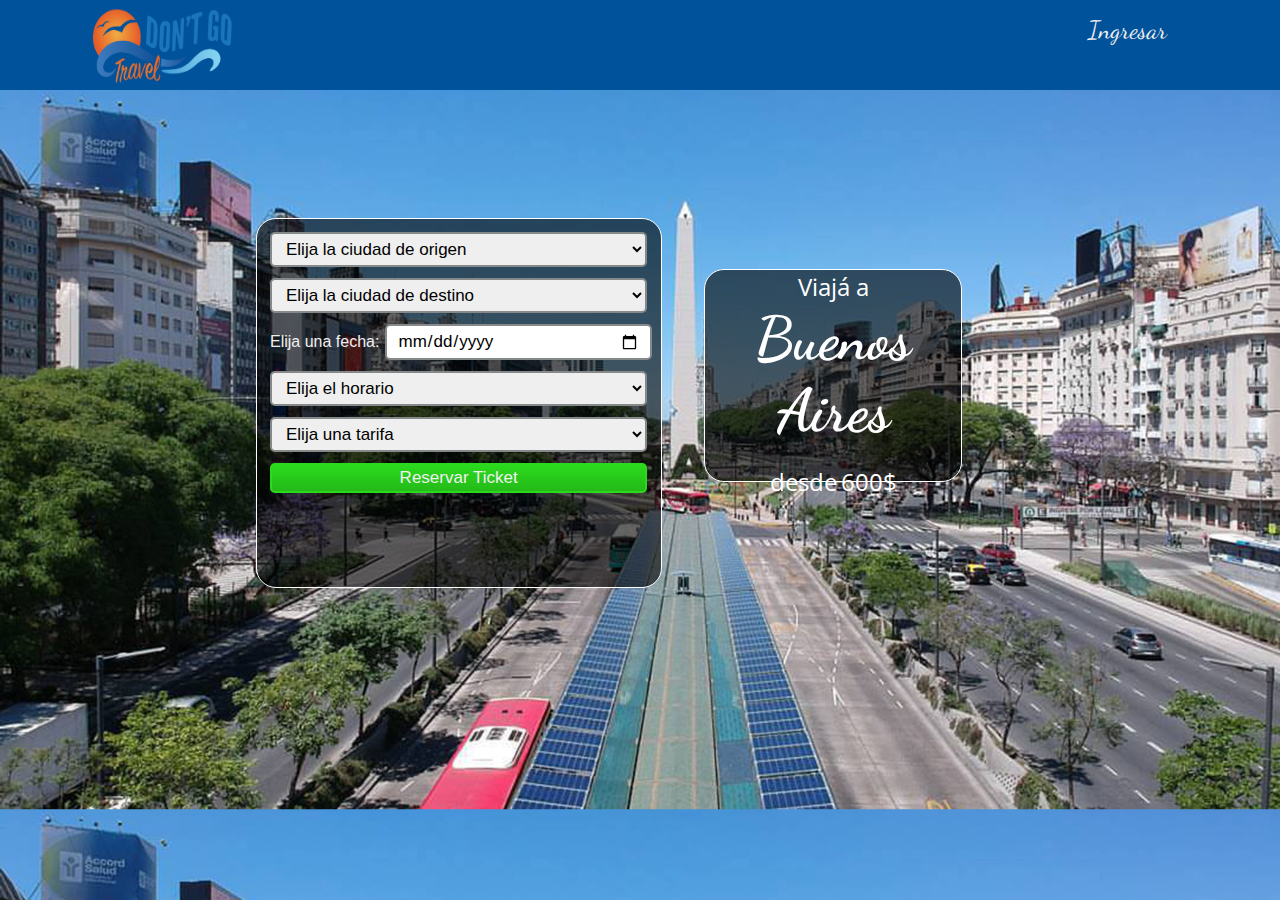
<file: HTML/index.html>
<!DOCTYPE html>
<html>
<head>
	<title>Dont Go Travel</title>
	<meta charset="utf-8">
	<link rel="shortcut icon" href="../img/logo.png">
	<link rel="stylesheet" type="text/css" href="../CSS/contenedores.css">
	<link rel="stylesheet" type="text/css" href="../CSS/index.css">
	<link rel="stylesheet" type="text/css" href="../CSS/imagenes.css">
	<link rel="stylesheet" type="text/css" href="../CSS/inputs.css">
	<link rel="stylesheet" type="text/css" href="../CSS/botones.css">
	<link rel="stylesheet" type="text/css" href="../CSS/animate.css">
	<link href="https://fonts.googleapis.com/css?family=Dancing+Script" rel="stylesheet"> 
	<link href="https://fonts.googleapis.com/css?family=Open+Sans:300" rel="stylesheet"> 
	<script type="text/javascript" src="../JS/index.js"></script>
	<script type="text/javascript" src="../JS/pub.js"></script>
	<script type="text/javascript" src="../JS/compra.js"></script>
	<script type="text/javascript" src="../JS/ingreso.js"></script>
	<script type="text/javascript" src="../JS/registro.js"></script>
</head>
<body onload="publicidad();">
	<header>
		<nav>
			<div id="navegacion">
				<div id="div_logo">
					<img class="MainLogo" src="../img/logo.png">
				</div>
				<div id="div_login">
					<label id="lbl_login" onclick="ingresar();">Ingresar</label>
				</div>
			</div>
		</nav>
	</header>
	<section id="section">
		<article id="artIngreso">
			<div id="contenedor_ingresar" class="Contenedor animated">
				<div id="contenedor_login" class="animated ventana">
				<form>
					<table id="tbl">
						<tr>
							<td>
								<label class="lbl">Nombre de Usuario</label>
								<input type="button" id="btnCerrarIngreso" value="X" onclick="cerrarIngreso();">
							</td>
						</tr>
						<tr>
							<td>
								<input type="text" id="txtUsuario" name="" class="Txt" placeholder="Ingrese su nombre de usuario">
							</td>
						</tr>
						<tr>
							<td>
								<label class="lbl">Contraseña</label>
							</td>
						</tr>
						<tr>
							<td>
								<input type="password" id="txtContrasenna" name="" class="Txt" placeholder="Ingrese su contraseña">
							</td>
						</tr>
						<tr>
							<td>
							<br>
								<input type="button" name="btnIngresar" id="btnIngresar" value="Ingresar" class="Boton" onclick="AjaxIngreso();">
							</td>
						</tr>
						<tr>
							<td id="filaCuenta">
							<br>
								<label class="lbl" id="lbl_cuenta">Todavia no tenés cuenta? Unite, es gratis!</label>
								<div id="lblError"></div>
							</td>
						</tr>
						<tr>
							<td>
								<br>
								<input type="button" value="Crear Cuenta" class="Boton" id="btnMenuCrearCuenta" onclick="menuCrearCuenta();">
							</td>
						</tr>
					</table>
				</form>
				</div>
				<div id="contenedor_crearCuenta" class="animated ventana">
					<div id="contenedor_ayuda" class="animated">
						<label class="lbl">El programa de pasajeros frecuentes le permite sumar kilometros por cada viaje que realice. Esos kilometros pueden ser utilizados para volver a viajar!</label>
					</div>
					<form>
						<table>
							<tr>
								<td>
									<label class="lbl">Nombres</label>
								</td>
								<td>
									<input type="text" name="txtNombre" class="Txt" onkeyup="vacio('Nombre');">
								</td>
							</tr>
							<tr>
								<td>
									<label class="lbl">Apellidos</label>
								</td>
								<td>
									<input type="text" name="txtApellido" class="Txt" onkeyup="Apellido">
								</td>
							</tr>
							<tr>
								<td>
									<label class="lbl" id="lblDNI">DNI</label>
								</td>
								<td>
									<input type="number" name="txtDNI" id="txtDNI" class="Txt" minlength="8" maxlength="8" onkeyup="AjaxRegistro('DNI')">
								</td>
							</tr>
							<tr>
								<td>
									<label class="lbl">Teléfono</label>
								</td>
								<td>
									<input type="number" name="txtTelefono" class="Txt" onkeyup="Telefono">
								</td>
							</tr>
							<tr>
								<td>
									<label class="lbl" id="lblMail">Mail</label>
								</td>
								<td>
									<input type="email" name="txtMail" id="txtMail" class="Txt" onkeyup="AjaxRegistro('Mail')">
								</td>
							</tr>
							<tr>
								<td>
									<label class="lbl">Pasajero frecuente?</label>
								</td>
								<td>
									<select class="Txt" id="slctPasajero" onchange="Pasajero">
										<option value="1">Si</option>
										<option value="2">No</option>
									</select>
									<label class="lbl" id="lblAyuda" onmouseenter="mostrarAyuda(1);" onmouseleave="esconderAyuda(1);"><b>?</b></label>
								</td>
							</tr>
							<tr>
								<td>
									<label class="lbl" id="lblnombre_usuario">Nickname</label>
								</td>
								<td>
									<input type="text" name="txtnombre_usuario" id="txtnombre_usuario" class="Txt" onkeyup="AjaxRegistro('nombre_usuario')">
								</td>
							</tr>
							<tr>
								<td>
									<label class="lbl">Contraseña</label>
								</td>
								<td>
									<input type="password" name="txtPassword" class="Txt" onkeyup="Password">
								</td>
							</tr>
							<tr>
								<td>
									<input type="button" id="btnVolver" value="Volver" class="Boton" onclick="volver();">
								</td>
								<td>
									<input type="button" id="btnCrear" value="Crear" class="Boton">
								</td>
							</tr>
							<tr>
								<td>
									<label class="lbl" id="lblErrorRegistro"></label>
								</td>
							</tr>
						</table>
					</form>
				</div>
			</div>
		</article>
		<article id="artCompra">
			<div id="contenedor_cuerpo">
				<div id="contenedor_compra" class="Contenedor">
					<form>
						<table id="tblCompra">
							<tr class="trCompra">
								<td colspan="2">
									<select name="slctOrigen" id="slctOrigen" class="Txt" onchange="opcionesTicket(this.value); verificarOpciones();">
										<option value="0">Elija la ciudad de origen</option>
										<option value="1">Buenos Aires</option>
										<option value="2">Rosario</option>
										<option value="3">Córdoba</option>
										<option value="4">Mar Del Plata</option>
										<option value="5">Rio Cuarto</option>
									</select>
								</td>
							</tr>
							<tr class="trCompra">
								<td colspan="2" class="pad">
									<select name="slctDestino" id="slctDestino" class="Txt" onchange="verificarOpciones();">
										<option value="0">Elija la ciudad de destino</option>
									</select>
								</td>
							</tr>
							<tr class="trCompra">
								<td class="tdCompra pad" id="tdFecha">
									<label class="lbl">Elija una fecha:</label>
								</td>
								<td class="tdCompra pad">
									<input type="date" name="fecha" id="fecha" class="Txt">
								</td>
							</tr>
							<tr>
								<td class="pad" colspan="2">
									<select name="slctHora" id="slctHora" class="Txt">
										<option value="0">Elija el horario</option>
									</select>
								</td>
							</tr>
							<tr>
								<td colspan="2" class="pad">
									<select name="slctTarifa" id="slctTarifa" class="Txt">
										<option value="0">Elija una tarifa</option>
									</select>
								</td>
							</tr>
							<tr>
								<td class="pad" colspan="2">
									<input type="button" name="btnReservarTicket" id="btnReservarTicket" value="Reservar Ticket" class="Boton">
								</td>
							</tr>
						</table>
					</form>
				</div>
				<div id="contenedor_pub">
					<label class="tag">Viajá a</label><br>
					<h3 id="lblDestino">Buenos Aires</h3><br>
					<label class="tag">desde</label>
					<label id="lblPrecio" class="tag">600$</label>
				</div>
			</div>
		</article>
	</section>
	<footer>
		
	</footer>
</body>
</html>
</file>
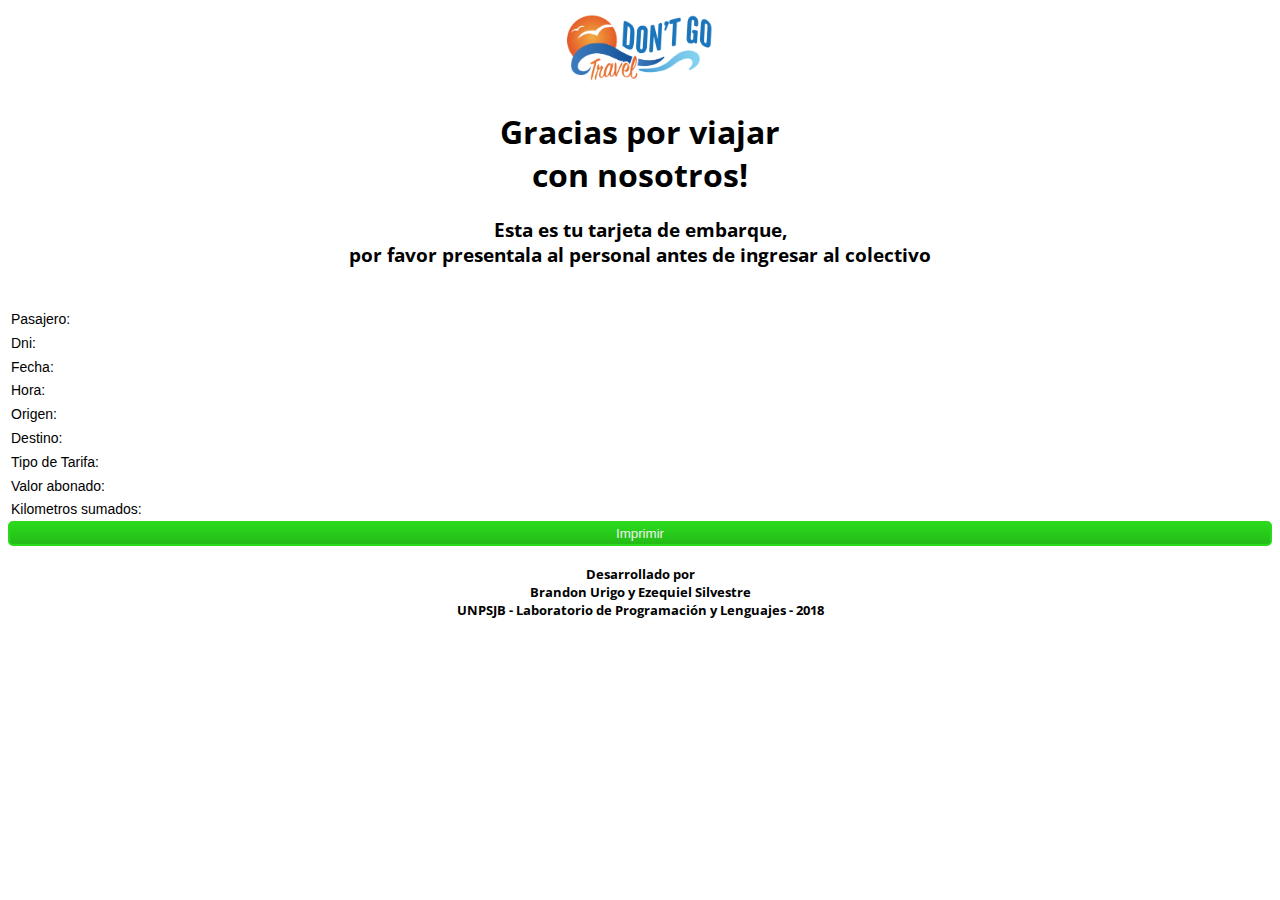
<file: HTML/ticket.html>
<!DOCTYPE html>
<html>
<head>
	<title>Dont Go Travel - Ticket </title>
	<meta charset="utf-8">
	<link rel="stylesheet" type="text/css" href="../CSS/ticket.css">
	<link href="https://fonts.googleapis.com/css?family=Open+Sans:300" rel="stylesheet">
	<link rel="stylesheet" type="text/css" href="../CSS/botones.css">
	<script type="text/javascript" src="../JS/ticket.js"></script>
</head>
<body>
	<header>
		<img src="../img/logo.png" id="logo">
		<h1>Gracias por viajar<br>con nosotros!</h1>
		<h3>Esta es tu tarjeta de embarque, <br> por favor presentala al personal antes de ingresar al colectivo</h3>
	</header>
	<section>
		<article>
			<table>
				<tr>
					<td>
						<label>Pasajero:</label>
					</td>
					<td>
						<label id="lblPasajero"></label>
					</td>
				</tr>
				<tr>
					<td>
						<label>Dni:</label>
					</td>
					<td>
						<label id="lblDni"></label>
					</td>
				</tr>
				<tr>
					<td>
						<label>Fecha:</label>
					</td>
					<td>
						<label id="lblFecha"></label>
					</td>
				</tr>
				<tr>
					<td>
						<label>Hora:</label>
					</td>
					<td>
						<label id="lblHora"></label>
					</td>
				</tr>
				<tr>
					<td>
						<label>Origen:</label>
					</td>
					<td>
						<label id="lblOrigen"></label>
					</td>
				</tr>
				<tr>
					<td>
						<label>Destino:</label>
					</td>
					<td>
						<label id="lblDestino"></label>
					</td>
				</tr>
				<tr>
					<td>
						<label>Tipo de Tarifa:</label>
					</td>
					<td>
						<label id="lblTarifa"></label>
					</td>
				</tr>
				<tr>
					<td>
						<label>Valor abonado:</label>
					</td>
					<td>
						<label id="lblValor"></label>
					</td>
				</tr>
				<tr>
					<td>
						<label>Kilometros sumados:</label>
					</td>
					<td>
						<label id="lblKilometros"></label>
					</td>
				</tr>
			</table>
		</article>
		<article>
			<input type="button" id="btnImprimir" value="Imprimir" onclick="imprimir();" class="Boton">
		</article>
	</section>
	<footer>
		<h4>Desarrollado por<br>Brandon Urigo y Ezequiel Silvestre<br>UNPSJB - Laboratorio de Programación y Lenguajes - 2018</h4>
	</footer>
</body>
</html>
</file>
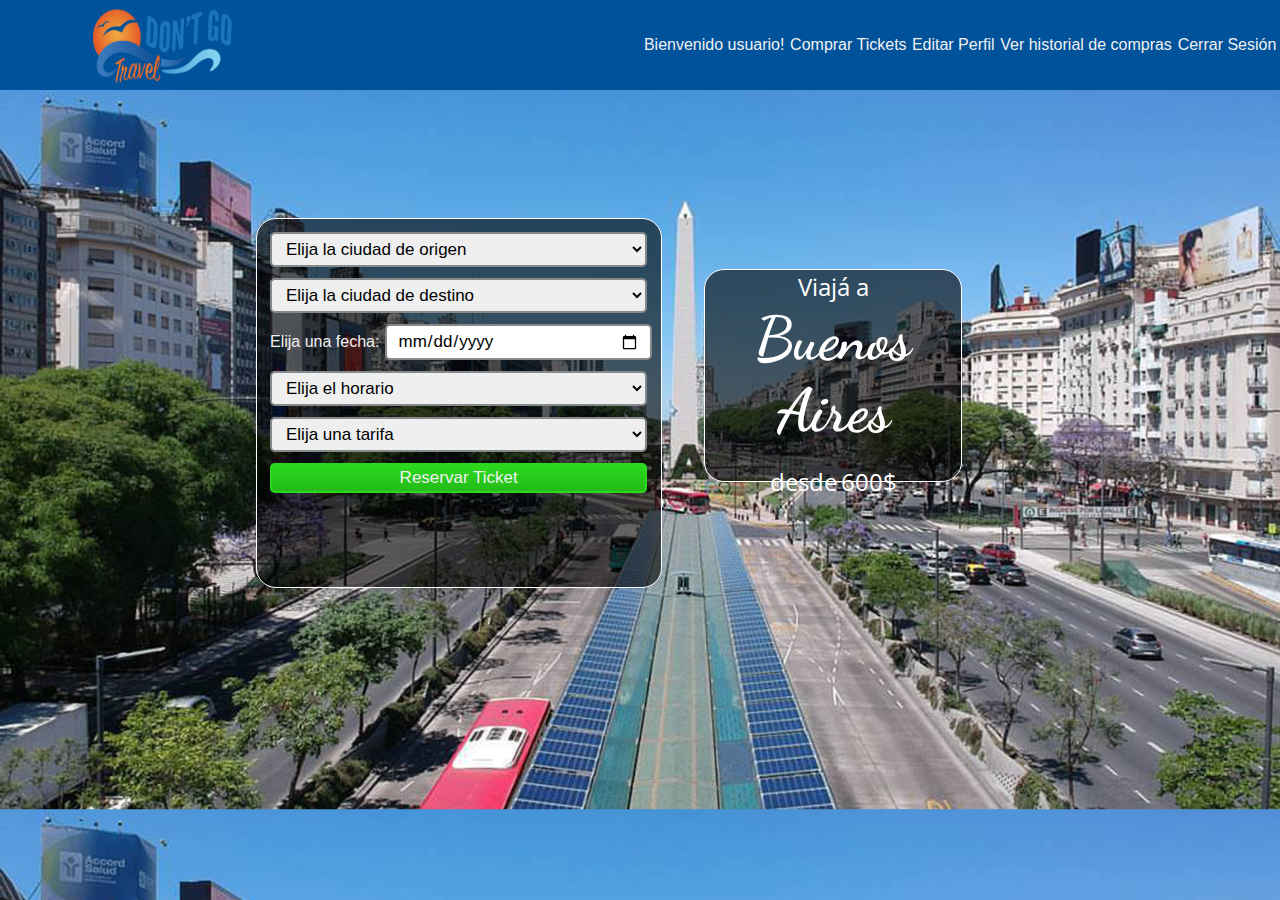
<file: HTML/user.html>
<!DOCTYPE html>
<html>
<head>
	<title>Dont Go Travel - Bienvenido!</title>
	<meta charset="utf-8">
	<link rel="shortcut icon" href="../img/logo.png">
	<link rel="stylesheet" type="text/css" href="../CSS/contenedores.css">
	<link rel="stylesheet" type="text/css" href="../CSS/index.css">
	<link rel="stylesheet" type="text/css" href="../CSS/imagenes.css">
	<link rel="stylesheet" type="text/css" href="../CSS/inputs.css">
	<link rel="stylesheet" type="text/css" href="../CSS/botones.css">
	<link rel="stylesheet" type="text/css" href="../CSS/animate.css">
	<link href="https://fonts.googleapis.com/css?family=Dancing+Script" rel="stylesheet"> 
	<link href="https://fonts.googleapis.com/css?family=Open+Sans:300" rel="stylesheet"> 
	<script type="text/javascript" src="../JS/index.js"></script>
	<script type="text/javascript" src="../JS/pub.js"></script>
	<script type="text/javascript" src="../JS/compra.js"></script>
	<script type="text/javascript" src="../JS/ingreso.js"></script>
	<script type="text/javascript" src="../JS/registro.js"></script>
	<script type="text/javascript" src="../JS/user.js"></script>
</head>
<body onload="publicidad();">
	<header>
		<nav>
			<div id="navegacion">
				<div id="div_logo">
					<img class="MainLogo" src="../img/logo.png">
				</div>
				<div id="div_usuario">
					<table id="tblUsuario">
						<tr>
							<td>
								<label class="lbl">Bienvenido usuario!</label>
							</td>
							<td class="tdUsuario" onclick="comprarTickets();">
								<label class="lbl">Comprar Tickets</label>
							</td>
							<td class="tdUsuario" onclick="editarPerfil();">
								<label class="lbl">Editar Perfil</label>
							</td>
							<td class="tdUsuario" onclick="historialCompras();">
								<label class="lbl">Ver historial de compras</label>
							</td>
							<td class="tdUsuario" onclick="cerrarSesion();">
								<label class="lbl">Cerrar Sesión</label>
							</td>
						</tr>
					</table>
				</div>
			</div>
		</nav>
	</header>
	<section id="section">
		<article id="artCompraUser">
		<div id="contenedor_cuerpo">
				<div id="contenedor_compra" class="Contenedor">
					<form>
						<table id="tblCompra">
							<tr class="trCompra">
								<td colspan="2">
									<select name="slctOrigen" id="slctOrigen" class="Txt" onchange="opcionesTicket(this.value); verificarOpciones();">
										<option value="0">Elija la ciudad de origen</option>
										<option value="1">Buenos Aires</option>
										<option value="2">Rosario</option>
										<option value="3">Córdoba</option>
										<option value="4">Mar Del Plata</option>
										<option value="5">Rio Cuarto</option>
									</select>
								</td>
							</tr>
							<tr class="trCompra">
								<td colspan="2" class="pad">
									<select name="slctDestino" id="slctDestino" class="Txt" onchange="verificarOpciones();">
										<option value="0">Elija la ciudad de destino</option>
									</select>
								</td>
							</tr>
							<tr class="trCompra">
								<td class="tdCompra pad" id="tdFecha">
									<label class="lbl">Elija una fecha:</label>
								</td>
								<td class="tdCompra pad">
									<input type="date" name="fecha" id="fecha" class="Txt">
								</td>
							</tr>
							<tr>
								<td class="pad" colspan="2">
									<select name="slctHora" id="slctHora" class="Txt">
										<option value="0">Elija el horario</option>
									</select>
								</td>
							</tr>
							<tr>
								<td colspan="2" class="pad">
									<select name="slctTarifa" id="slctTarifa" class="Txt">
										<option value="0">Elija una tarifa</option>
									</select>
								</td>
							</tr>
							<tr>
								<td class="pad" colspan="2">
									<input type="button" name="btnReservarTicket" id="btnReservarTicket" value="Reservar Ticket" class="Boton">
								</td>
							</tr>
						</table>
					</form>
				</div>
				<div id="contenedor_pub">
					<label class="tag">Viajá a</label><br>
					<h3 id="lblDestino">Buenos Aires</h3><br>
					<label class="tag">desde</label>
					<label id="lblPrecio" class="tag">600$</label>
				</div>
		</div>
		</article>
		<article id="artPerfil">
				<div id="contenedor_ayudaPerfil" class="animated">
					<label class="lbl">El programa de pasajeros frecuentes le permite sumar kilometros por cada viaje que realice. Esos kilometros pueden ser utilizados para volver a viajar!</label>
				</div>
				<div id="contenedor_editarPerfil">
					<table id="tblEditarPerfil">
						<tr>
							<td>
								<label class="lbl">Nombres</label>
							</td>
							<td>
								<input type="text" name="txtNombrePerfil" class="Txt">
							</td>
						</tr>
						<tr>
							<td>
								<label class="lbl">Apellidos</label>
							</td>
							<td>
								<input type="text" name="txtApellidoPerfil" class="Txt">
							</td>
						</tr>
						<tr>
							<td>
								<label class="lbl">Teléfono</label>
							</td>
							<td>
								<input type="number" name="txtTelefonoPerfil" class="Txt">
							</td>
						</tr>
						<tr>
							<td>
								<label class="lbl" id="lblMailPerfil">Mail</label>
							</td>
							<td>
								<input type="email" name="txtMail" id="txtMailPerfil" class="Txt">
							</td>
						</tr>
						<tr>
							<td>
								<label class="lbl">Pasajero frecuente?</label>
							</td>
							<td>
								<select class="Txt" id="slctPasajeroPerfil" onchange="Pasajero">
									<option value="1">Si</option>
									<option value="2">No</option>
								</select>
								<label class="lbl" id="lblAyudaPerfil" onmouseenter="mostrarAyuda(2);" onmouseleave="esconderAyuda(2);"><b>?</b></label>
							</td>
						</tr>
						<tr>
							<td>
								<label class="lbl">Contraseña</label>
							</td>
							<td>
								<input type="password" name="txtPassword" class="Txt" onkeyup="Password">
							</td>
						</tr>
						<tr>
							<td colspan="2">
								<input type="button" id="btnEditarPerfil" value="Realizar Cambios" class="Boton">
							</td>
						</tr>
					</table>
				</div>
		</article>
		<article id="artHistorial">
			
		</article>
	</section>
	<footer>
		
	</footer>
</body>
</html>
</file>
<file: CSS/contenedores.css>
html, body{
	height: 100%;
	margin: 0px;
}

.Contenedor{
	padding: 10px;
}

.Transparente{
	background-color: rgba(0,0,0,.3);
}
</file>
<file: CSS/index.css>
#navegacion{
	width: 100%;
	height: 10%;
	background-color: rgba(0, 82, 155,1);
	position: absolute;
}

header{
	width: 100%;
	height: 10%;
}

section{
	width: 100%;
	height: 90%;
	background-image: url(../img/ba1.jpeg);
	background-size: 100%;
	position: absolute;
}

article{
	width: 100%;
	height: 100%;
	position: absolute;
}

#div_logo{
	width: 12%;
	height: 100%;
	padding-left: 7%;
	padding-top: .1%;
	padding-bottom: .1%;
	position: absolute;
}

#div_login{
	width: 15%;
	height: 100%;
	float: right;
	padding-top: 1.2%;
}

#lbl_login{
	font-family: 'Dancing Script', cursive;
	font-size: 25px;
	color: rgb(240,240,240);
}

#lbl_login:hover{
	color: rgb(43, 218, 29);
}

#artIngreso{
	visibility: hidden;
}

#contenedor_ingresar{
	background-color: rgba(0,0,0,.6);
	width: 25%;
	height: 55%;
	position: absolute;
	margin-left: 37.5%;
	margin-top: 10%;
	border-radius: 2px;
	visibility: hidden;
}

.lbl{
	font-family: Helvetica;
	color: rgb(240,240,240);
}
.elementoRegistro{
	width: 95%;
	font-size: 17px;
}
.Txt{
	width: 95%;
	font-size: 17px;
}

#tbl{
	width: 100%;
}

.Boton{
	font-size: 17px;
	width: 100%;
}

#filaCuenta{
	text-align: center;
}

#btnCerrarIngreso{
	margin-left: 54.8%;
	background-color: rgba(0,0,0.4);
	color: white;
}

#contenedor_login{
	visibility: hidden;
}

#contenedor_crearCuenta{
	visibility: hidden;
}

.ventana{
	width: 95%;
	height: 95%;
	position: absolute;
}

#btnCrear{
	width: 105%;
}

#slctPasajero{
	width: 95%;
}

#lblAyuda{
	position: absolute;
	margin-left: 8px;
	margin-top: 8px;
}

#lblAyuda:hover, #lblAyudaPerfil:hover{
	color: rgb(43, 218, 29);
}

#contenedor_ayuda{
	position: absolute;
	width: 75%;
	height: 30%;
	border-radius: 6px;
	background-color: rgba(0,0,0,.6);
	margin-left: 105%;
	margin-top: 52%;
	padding: 2.5%;
	visibility: hidden;
	text-align: center;
}

#contenedor_cuerpo{
	width: 100%;
	height: 100%;
	/*background-image: url(../img/ba1.jpeg);
	background-size: 100%;*/
	position: absolute;
}

#contenedor_compra{
	position: absolute;
	background-color: rgba(0,0,0,.6);
	width: 30%;
	height: 43%;
	margin-left: 20%;
	margin-top: 10%;
	border-radius: 20px;
	border: 1px solid white;
}

#contenedor_pub{
	position: absolute;
	width: 20%;
	height: 26%;
	margin-left: 55%;
	margin-top: 14%;
	border: 1px solid white;
	border-radius: 20px;
	background-color: rgba(0,0,0,.6);
	text-align: center;
}

#lblDestino{
	font-family: 'Dancing Script', cursive;
	color: white;
	padding: 0px;
	margin: 0px;
	font-size: 60px;
}

.tag{
	font-family: 'Open Sans', sans-serif;
	color: white;
	font-size: 24px;
}

#tblCompra{
	width: 105%;
}

.trCompra{
	width: 100%;
}

#fecha{
	width: 86%;
}

#tdFecha{
	width: 20%;
}

.tdCompra{
	width: 50%;
}

#slctTarifa, #slctHora, #btnReservarTicket{
	width: 95%;
}

.pad{
	padding-top: 2%;
}

#div_usuario{
	height: 100%;
	width: 50%;
	float: right;
}

#tblUsuario{
	width: 100%;
	height: 100%;
	text-align: center;
}

.tdUsuario{
	color: black;
}

.tdUsuario:hover{
	color: black;
	background-color: rgba(0, 82, 100,1);
}

#contenedor_perfil{
	position: absolute;
	width: 30%;
	height: 45%;
	padding: 5px;
	background-color: rgba(0,0,0,.6);
}

#contenedor_editarPerfil{
	width: 30%;
	height: 40%;
	padding: 10px 10px 10px 10px;
	background-color: rgba(0,0,0,.6);
	position: absolute;
	margin-left: 34.5%;
	margin-top: 10%;
	border-radius: 6px;
	border: white solid 1px;
}

#contenedor_ayudaPerfil{
	position: absolute;
	width: 20%;
	height: 15%;
	border-radius: 6px;
	background-color: rgba(0,0,0,.6);
	margin-left: 67%;
	margin-top: 21%;
	padding: 0.6%;
	text-align: center;
	visibility: hidden;
}

#artPerfil, #artHistorial{
	visibility: hidden;
}

#tblEditarPerfil{
	width: 98%;
	height: 100%;
}

#btnEditarPerfil{
	width: 102%;
}

#contenedor_historial{
	position: absolute;
	width: 70%;
	height: 75%;
	background-color: rgba(0,0,0,.6);
	border-radius: 6px;
	border: 1px  solid white;
	margin-left: 15%;
	margin-top: 9%;
}

.contenedor_titulo{
	position: absolute;
	width: 35%;
	height: 15%;
	background-color: rgba(0,0,0,.6);
	border-radius: 6px;
	border: 1px  solid white;
	margin-left: 32.5%;
	margin-top: 1%;
}

.titulo{
	width: 100%;
	text-align: center;
	color: white;
	border-collapse: collapse;
}

.tdHistorial{
	width: 14.2%;
	height: 13%;
	padding-top: .8%;
	border-bottom: 1px white solid;
	border-right: 1px white solid;
}

.tblTitulo{
	font-family: 'Open Sans', sans-serif;
	font-size: 20px;
	height: 100%;
}

#contenedor_info{
	width: 70%;
	height: 6%;
	margin-top: 40%;
	margin-left: 15%;
	border-top: 1px white solid;
	position: absolute;
}

#contenedor_footer{
	width: 28%;
	height: 9%;
	border: 1px solid white;
	border-radius: 6px;
	background-color: rgba(0,0,0,.6);
	position: absolute;
	text-align: center;
	padding: .4%;
	margin-top: 38%;
	margin-left: 36%;
}

#contenedor_confirmacionCambios{
	width: 25%;
	height: 17%;
	background-color: rgba(0,0,0,.6);
	border-radius: 6px;
	border: 1px white solid;
	padding: 1%;
	text-align: center;
	margin-left: 36.6%;
	margin-top: 10%;
	position: absolute;
	visibility: hidden;
}

#contenedor_informe{
	width: 25%;
	height: 19%;
	background-color: rgba(0,0,0,.6);
	border-radius: 6px;
	border: 1px white solid;
	padding: 1%;
	text-align: center;
	margin-left: 36.6%;
	margin-top: 10%;
	position: absolute;
	visibility: hidden;
}

#contenedor_errorCompra{
	width: 25%;
	height: 19%;
	background-color: rgba(0,0,0,.6);
	border-radius: 6px;
	border: 1px white solid;
	padding: 1%;
	text-align: center;
	margin-left: 36.6%;
	margin-top: 10%;
	position: absolute;
	visibility: hidden;
}

#mensajeErrorCompra{
	font-family: 'Open Sans', sans-serif;
	font-size: 20px;
	color: white;
}

#lblError, #lblErrorRegistro{
	font-family: 'Arial', sans-serif;
	font-size: 14px;
	font-style: bold;
}

#tblHistorial{
	height: 93.5%;
	display: block;
	overflow-y: scroll; 
}

.disponible{
	background-color: rgb(27, 157, 220);
}

.noDisponible{
	background-color: rgb(218,37,29);
}

.disponible:hover{
	background-color: rgb(36, 186, 24);
}

#contenedor_asientos{
	width: 100%;
	height: 100%;
	visibility: hidden;
}

.asientos{
	width: 27%;
	height: 65%;
	background-color: rgba(0,0,0,.6);
	border: 1px solid white;
	border-radius: 6px;
	font-family: 'Open Sans', sans-serif;
	color: white;
	margin-top: 8.5%;
	margin-left: 36.5%;
	position: absolute;
}

#contenedor_tituloAsientos{
	width: 35%;
	background-color: rgba(0,0,0,.6);
	border: 1px solid white;
	border-radius: 6px;
	font-family: 'Open Sans', sans-serif;
	font-size: 22px;
	color: white;
	margin-top: 1%;
	margin-left: 32.5%;
	position: absolute;
}

.tdVip{
	width: 25%;
	height: 25%;
	text-align: center;
}

.lblAsiento{
	font-size: 20px;
}

#contenedor_asientosVip{
	visibility: hidden;
}

#contenedor_asientosNormales{
	visibility: hidden;
}

#contenedor_asientosPromocionales{
	visibility: hidden;
}

.tdNormal{
	width: 20%;
	height: 14.28%;
	margin-top: 3%;
	text-align: center;
}

.tdPromocional{
	width: 20%;
	height: 20%;
	margin-top: 3%;
	text-align: center;
}

.tblAsientos{
	width: 65%;
	height: 63%;
}

#contenedor_botonesAsientos{
	width: 10%;
	margin-top: 34.2%; 
	margin-left: 45%;
	position: absolute;
}
/*
Buenos Aires
60px

Rosario
70

Cordoba
70

Mar Del Plata
55

Rio Cuarto
70


*/
</file>
<file: CSS/imagenes.css>
.MainLogo{
	width: 95%;
	height: 95%;
}
</file>
<file: CSS/inputs.css>
.Txt{
	padding: 5px 10px 5px 10px;
	border-radius: 5px;
	border: 2px solid #86898A;
	font-family: Helvetica
}
.elementoRegistro{
	padding: 5px 10px 5px 10px;
	border-radius: 5px;
	border: 2px solid #86898A;
	font-family: Helvetica
}
.Txt:focus{
	outline: none !important;
	border: 2px solid rgb(27, 157, 220);
}
</file>
<file: CSS/botones.css>
/*
Paleta de Colores:

Verde= rgb(43, 218, 29);
Verde Oscuro = rgb(36, 186, 24)
Rojo= rgb(218,37,29)
Azul= rgb(0, 82, 155)
Celeste= rgb(27, 157, 220)
*/

.Boton{
	border-radius: 5px;
	border: 2px rgb(43, 218, 29) solid;
	padding-top: 3px;
	padding-bottom: 3px;
	background: linear-gradient(rgb(43, 218, 29), rgb(36, 186, 24));
	font-family: Helvetica;
	color: rgb(240,240,240);
}

.Boton:active{
	background: linear-gradient(rgb(33,202,19), rgb(46,196,34));
}

.Boton:hover{
	border: 2px solid;
	border-color: rgb(27, 157, 220);
}
</file>
<file: CSS/ticket.css>
header, footer{
	text-align: center;
}

#logo{
	width: 12%;
}

h1, h3, h4{
	font-family: 'Open Sans', sans-serif;
}

label{
	font-family: Helvetica;
	font-size: 14px;
}

td{
	padding-top: 2%;
}

h4{
	font-size: 13px;
	margin-top: 1.5%;
}

table{
	//margin-left: 33%;
	margin-top: 3%;
}

input{
	width: 100%;
}

.mitad{
	width: 50%;
}
</file>
